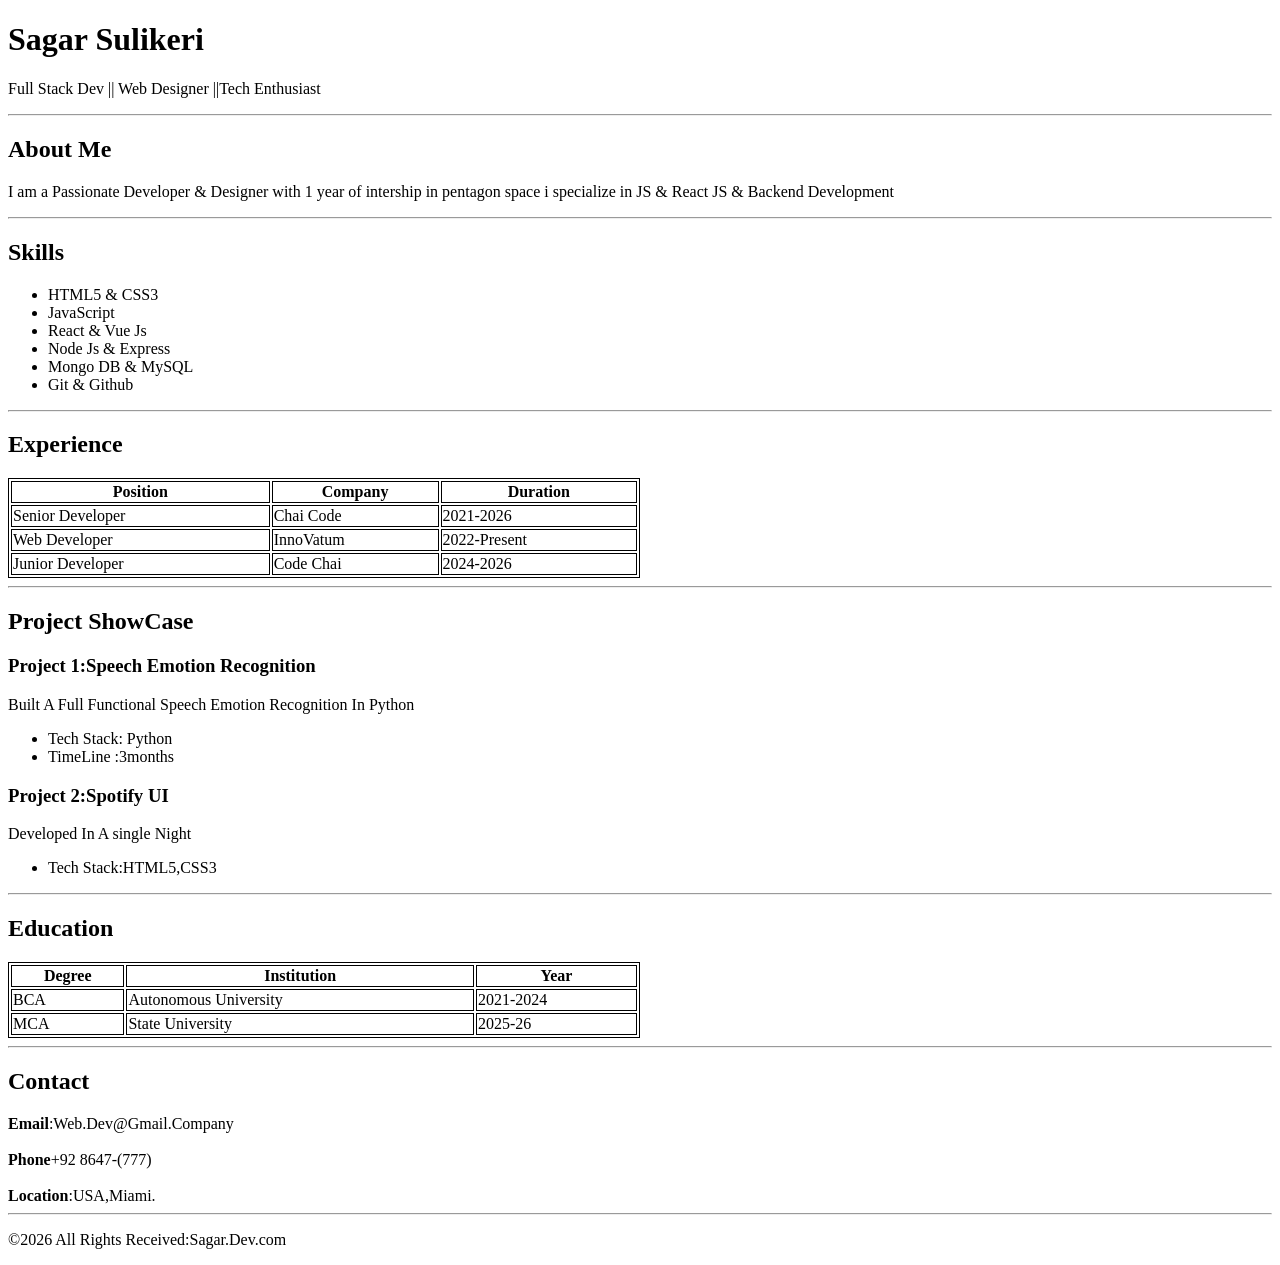
<file: Index.html>
<!DOCTYPE html>
<html lang="en">
<head>
    <meta charset="UTF-8">
    <meta name="viewport" content="width=device-width, initial-scale=1.0">
    <title>Cohort</title>
</head>
<style>
    table,th,td{
        border: 1px solid black;
    }
</style>
<body>
    <header>
    <h1>Sagar Sulikeri</h1>
    <p>Full Stack Dev || Web Designer ||Tech Enthusiast</p>
    <header>
    <hr>
    <section>
    <h1>About Me</h1>
    <p>I am a Passionate Developer & Designer with 1 year of intership in pentagon space i specialize in JS & React JS & Backend Development</p>
    <hr>
    <h2>Skills</h2>
    <ul>
        
            <li>HTML5 & CSS3</li>
            <li>JavaScript</li>
            <li>React & Vue Js</li>
            <li>Node Js & Express</li>
            <li>Mongo DB & MySQL</li>
            <li>Git & Github</li>
    
    </ul>
    <hr>
    <h2>Experience</h2>
    <table style="width: 50%;">
        <thead>
        <tr>
            <th>Position</th>
            <th>Company</th>
            <th>Duration</th>
        </tr>
    </thead>
    <tbody>
        <tr>
            <td>Senior Developer</td>
            <td>Chai Code</td>
            <td>2021-2026</td>
        </tr>
        <tr>
            <td>Web Developer</td>
            <td>InnoVatum</td>
            <td>2022-Present</td>
        </tr>
        <tr>
            <td>Junior Developer</td>
            <td>Code Chai</td>
            <td>2024-2026</td>
        </tr>
    </tbody>
    </table>
    <hr>
    <h2>Project ShowCase</h2>

    <h3>Project 1:Speech Emotion Recognition</h3>
    <p>Built A Full Functional Speech Emotion Recognition In Python</p>
    <ul>
        <li>Tech Stack: Python</li>
        <li>TimeLine :3months </li>
    </ul>
    <h3>Project 2:Spotify UI</h3>
    <p>Developed In A single Night</p>
    <ul>
        <li>Tech Stack:HTML5,CSS3</li>
    </ul>
    <hr>
    <h2>Education</h2>
    <table style="width: 50%;">
        <thead>
        <tr>
            <th>Degree</th>
            <th>Institution</th>
            <th>Year</th>
        </tr>
    </thead>
    <tbody>
        <tr>
            <td>BCA</td>
            <td>Autonomous University</td>
            <td>2021-2024</td>
        </tr>
        <tr>
            <td>MCA</td>
            <td>State University</td>
            <td>2025-26</td>
        </tr>
        </tbody>
        </table>
        <hr>
        <h2>Contact</h2>
        <b>Email</b>:Web.Dev@Gmail.Company
        <br>
        <br>
        <b>Phone</b>+92 8647-(777)
        <br>
        <br>
        <b>Location</b>:USA,Miami.
        <hr>
        <p>&copy;2026 All Rights Received:Sagar.Dev.com</p>
</section>

</body>
</html>
</file>
